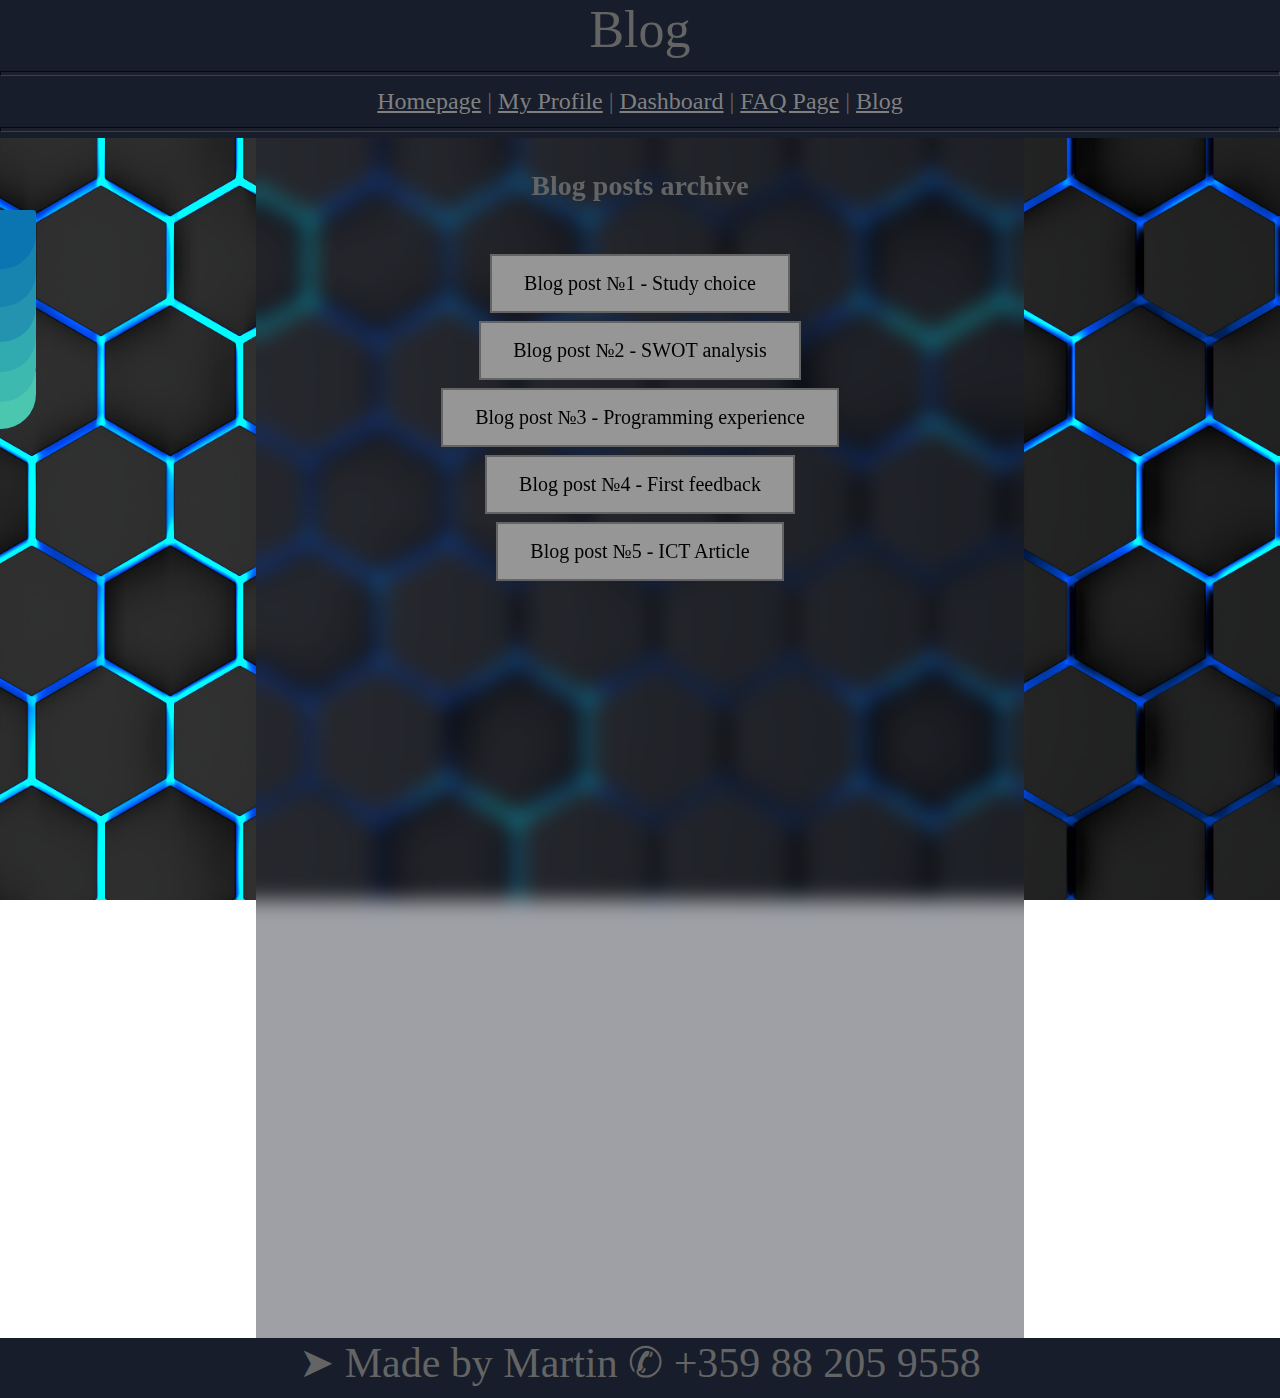
<file: blog.html>
<!DOCTYPE html>
<html lang="en">

<head>
    <meta charset="UTF-8">
    <meta name="viewport" content="width=device-width, initial-scale=1.0">
    <meta http-equiv="X-UA-Compatible" content="ie=edge">
    <link rel="stylesheet" href="styles.css">
    <title>Blog</title>
</head>

<body>

    <header class="headers">

        Blog

        <nav>
            <hr class="navPart">
            <a href="index.html">Homepage</a> | <a href="profile.html">My Profile</a> | <a
                href="dashboard.html">Dashboard</a> | <a href="faq.html">FAQ Page</a> | <a href="blog.html">Blog</a>
            <hr class="navPart">
        </nav>

    </header>

    <div class="sidenav">
        <a id="side1"
            href="https://hz.nl/uploads/documents/1.4-Over-de-HZ/1.4.3.-Regelingen-en-documenten/EN/6.-Regulations-Study-Programmes/CER-HZ-Bachelor-full-time-2022-2023-DEF-June-13.pdf"
            target="_blank">Course Regulations</a>
        <a id="side2"
            href="https://hz.nl/uploads/documents/1.4-Over-de-HZ/1.4.3.-Regelingen-en-documenten/OERS/2022-2023/IR-CER-HZ-B-HBO-ICT-full-time-2022-2023-DEF.pdf"
            target="_blank">Implementation Regulations</a>
        <a id="side3"
            href="https://glaze-donut-5a5.notion.site/Assignment-Specification-661c5ac5d7494328a58be61d00dd41e4"
            target="blank">Assignment Specifications</a>
        <a id="side4"
            href="https://teams.microsoft.com/?lm=deeplink&lmsrc=NeutralHomePageWeb&cmpid=WebSignIn&culture=en-us&country=us#/school/conversations/General?threadId=19:827654897ab746089c081f24aff1c984@thread.skype&ctx=channel"
            target="_blank">HBO-ICT<br> Teams Group</a>
        <a id="side5" href="https://hz.osiris-student.nl/#/voortgang/" target="_blank">Study Progress<br> Redirect</a>
        <a id="side6" href="https://github.com/HZ-HBO-ICT" target="_blank">GitHub of HZ-ICT</a>
    </div>

    <main>
        <div id="mid">
            <article>
                <h1 class="title">
                    <br>Blog posts archive
                </h1><br>

                <a href="blogPosts\blog1.html" class="button button1">Blog post №1 - Study choice</a><br>
                <a href="blogPosts\blog2.html" class="button button2">Blog post №2 - SWOT analysis</a><br>
                <a href="blogPosts\blog3.html" class="button button3">Blog post №3 - Programming experience</a><br>
                <a href="blogPosts\blog4.html" class="button button4">Blog post №4 - First feedback</a><br>
                <a href="blogPosts\blog5.html" class="button button5">Blog post №5 - ICT Article</a><br>

            </article>

        </div>

    </main>

    <footer>
        ➤ Made by Martin ✆ +359 88 205 9558
    </footer>

</body>

</html>
</file>
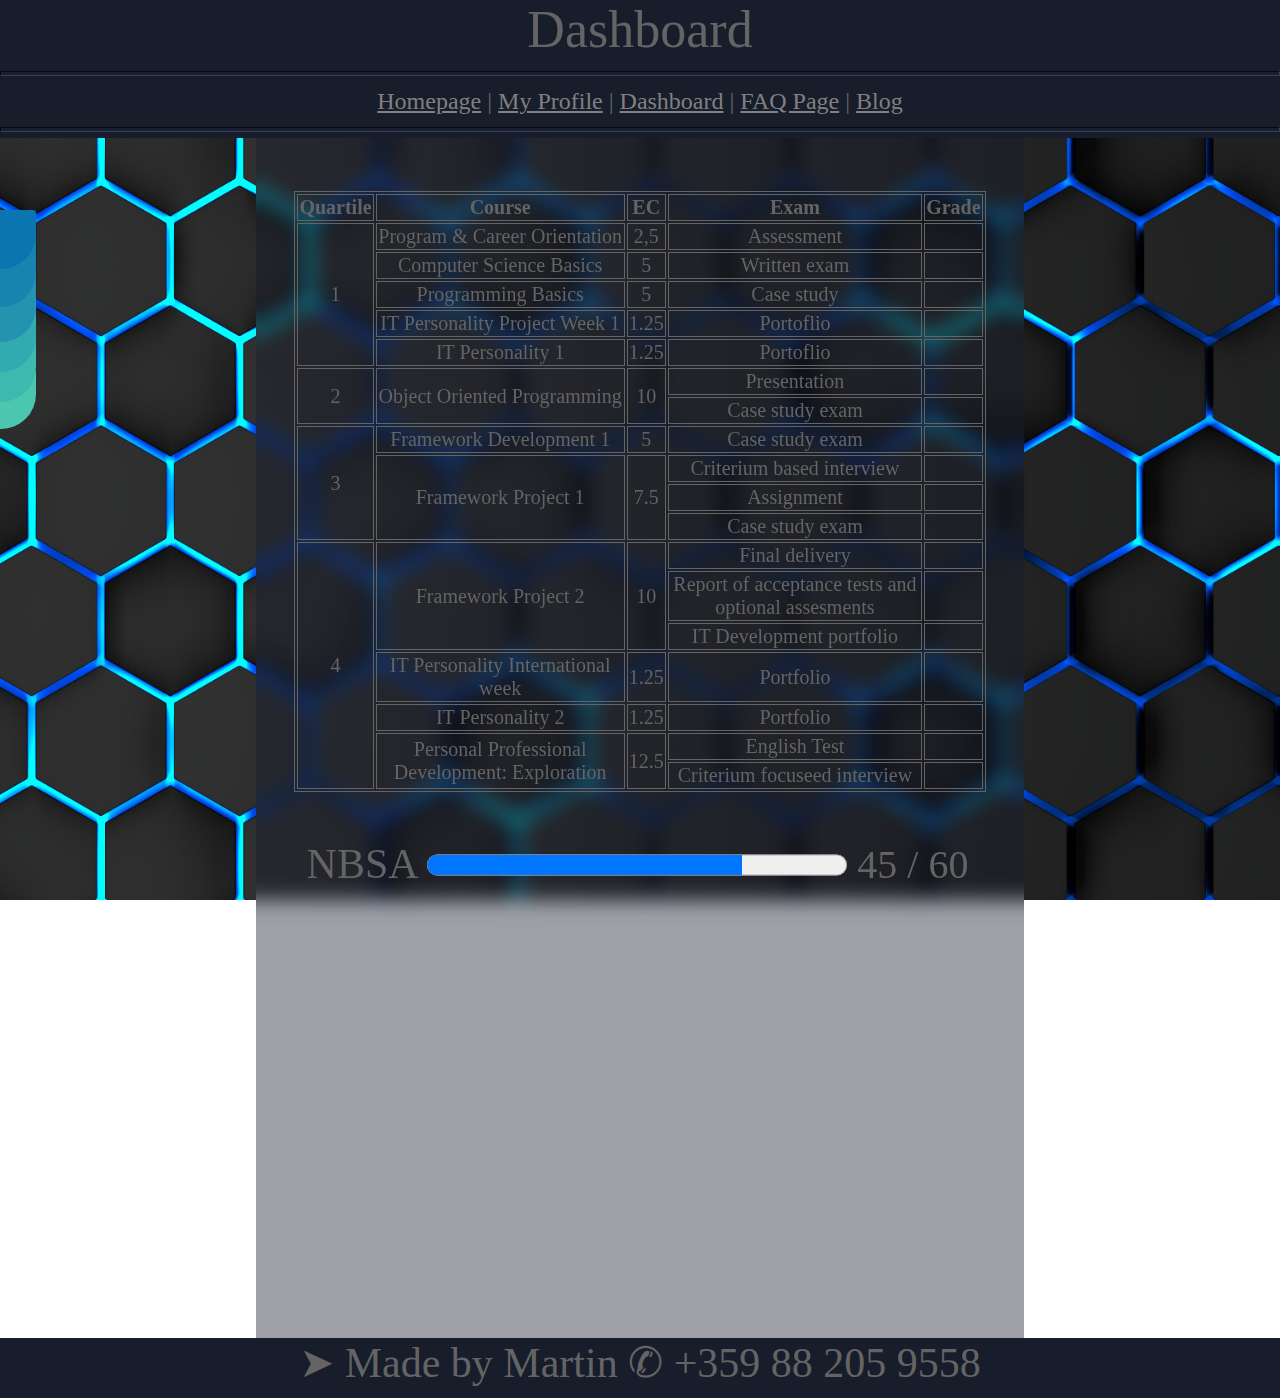
<file: dashboard.html>
<!DOCTYPE html>
<html lang="en">

<head>
    <meta charset="UTF-8">
    <meta name="viewport" content="width=device-width, initial-scale=1.0">
    <meta http-equiv="X-UA-Compatible" content="ie=edge">
    <link rel="stylesheet" href="styles.css">
    <title>Dashboard</title>
</head>

<body>

    <header class="headers">

        Dashboard

        <nav>
            <hr class="navPart">
            <a href="index.html">Homepage</a> | <a href="profile.html">My Profile</a> | <a
                href="dashboard.html">Dashboard</a> | <a href="faq.html">FAQ Page</a> | <a href="blog.html">Blog</a>
            <hr class="navPart">
        </nav>

    </header>

    <div class="sidenav">
        <a id="side1"
            href="https://hz.nl/uploads/documents/1.4-Over-de-HZ/1.4.3.-Regelingen-en-documenten/EN/6.-Regulations-Study-Programmes/CER-HZ-Bachelor-full-time-2022-2023-DEF-June-13.pdf"
            target="_blank">Course Regulations</a>
        <a id="side2"
            href="https://hz.nl/uploads/documents/1.4-Over-de-HZ/1.4.3.-Regelingen-en-documenten/OERS/2022-2023/IR-CER-HZ-B-HBO-ICT-full-time-2022-2023-DEF.pdf"
            target="_blank">Implementation Regulations</a>
        <a id="side3"
            href="https://glaze-donut-5a5.notion.site/Assignment-Specification-661c5ac5d7494328a58be61d00dd41e4"
            target="blank">Assignment Specifications</a>
        <a id="side4"
            href="https://teams.microsoft.com/?lm=deeplink&lmsrc=NeutralHomePageWeb&cmpid=WebSignIn&culture=en-us&country=us#/school/conversations/General?threadId=19:827654897ab746089c081f24aff1c984@thread.skype&ctx=channel"
            target="_blank">HBO-ICT <br> Teams Group</a>
        <a id="side5" href="https://hz.osiris-student.nl/#/voortgang/" target="_blank">Study Progress<br> Redirect</a>
        <a id="side6" href="https://github.com/HZ-HBO-ICT" target="_blank">GitHub of HZ-ICT</a>
    </div>

    <main>
        <div id="mid">
            <article>
                <h1 class="title">
                    <!-- invis character below -->
                    ⠀
                    <!-- invis character above -->
                </h1>
                <p class="text"></p>

                <table class="table"
                    style="font-size:20px; border: 1px solid; width:90%; margin-top:auto; margin-left:auto; margin-right:auto;">
                    <style>
                        th,
                        td,
                        tr {
                            border: 1px solid;
                        }
                    </style>

                    <thead>
                        <tr>
                            <th>Quartile</th>
                            <th>Course</th>
                            <th>EC</th>
                            <th>Exam</th>
                            <th>Grade</th>
                        </tr>
                    </thead>
                    <tbody>
                        <tr>
                            <td rowspan="5">1</td>
                            <td>Program & Career Orientation</td>
                            <td>2,5</td>
                            <td>Assessment</td>
                            <td></td>
                        </tr>
                        <tr>
                            <td>Computer Science Basics</td>
                            <td>5</td>
                            <td>Written exam</td>
                            <td></td>
                        </tr>
                        <tr>
                            <td>Programming Basics</td>
                            <td>5</td>
                            <td>Case study</td>
                            <td></td>
                        </tr>
                        <tr>
                            <td>IT Personality Project Week 1</td>
                            <td>1.25</td>
                            <td>Portoflio</td>
                            <td></td>
                        </tr>
                        <tr>
                            <td>IT Personality 1</td>
                            <td>1.25</td>
                            <td>Portoflio</td>
                            <td></td>
                        </tr>
                        <tr>
                            <td rowspan="2">2</td>
                            <td rowspan="2">Object Oriented Programming</td>
                            <td rowspan="2">10</td>
                            <td>Presentation</td>
                            <td></td>
                        </tr>
                        <tr>
                            <td>Case study exam</td>
                            <td></td>
                        </tr>
                        <tr>
                            <td rowspan="4">3</td>
                            <td>Framework Development 1</td>
                            <td>5</td>
                            <td>Case study exam</td>
                            <td></td>
                        </tr>
                        <tr>
                            <td rowspan="3">Framework Project 1</td>
                            <td rowspan="3">7.5</td>
                            <td>Criterium based interview</td>
                            <td></td>
                        </tr>
                        <tr>
                            <td>Assignment</td>
                            <td></td>
                        </tr>
                        <tr>
                            <td>Case study exam</td>
                            <td></td>
                        </tr>
                        <tr>
                            <td rowspan="7">4</td>
                            <td rowspan="3">Framework Project 2</td>
                            <td rowspan="3">10</td>
                            <td>Final delivery</td>
                            <td></td>
                        </tr>
                        <tr>
                            <td>Report of acceptance tests and optional assesments</td>
                            <td></td>
                        </tr>
                        <tr>
                            <td>IT Development portfolio</td>
                            <td></td>
                        </tr>
                        <tr>
                            <td>IT Personality International week</td>
                            <td>1.25</td>
                            <td>Portfolio</td>
                            <td></td>
                        </tr>
                        <tr>
                            <td>IT Personality 2</td>
                            <td>1.25</td>
                            <td>Portfolio</td>
                            <td></td>
                        </tr>
                        <tr>
                            <td rowspan="2">Personal Professional Development: Exploration</td>
                            <td rowspan="2">12.5</td>
                            <td>English Test</td>
                            <td></td>
                        </tr>
                        <tr>
                            <td>Criterium focuseed interview</td>
                            <td></td>
                        </tr>
                    </tbody>
                </table><br>

                NBSA <progress id="nbsa-progress" value="45" max="60"></progress>
                <label for="nbsa-progress" style="font-size:40px; padding-right: 5px;">45 / 60</label>

            </article>

        </div>

    </main>

    <footer>
        ➤ Made by Martin ✆ +359 88 205 9558
    </footer>

</body>

</html>
</file>
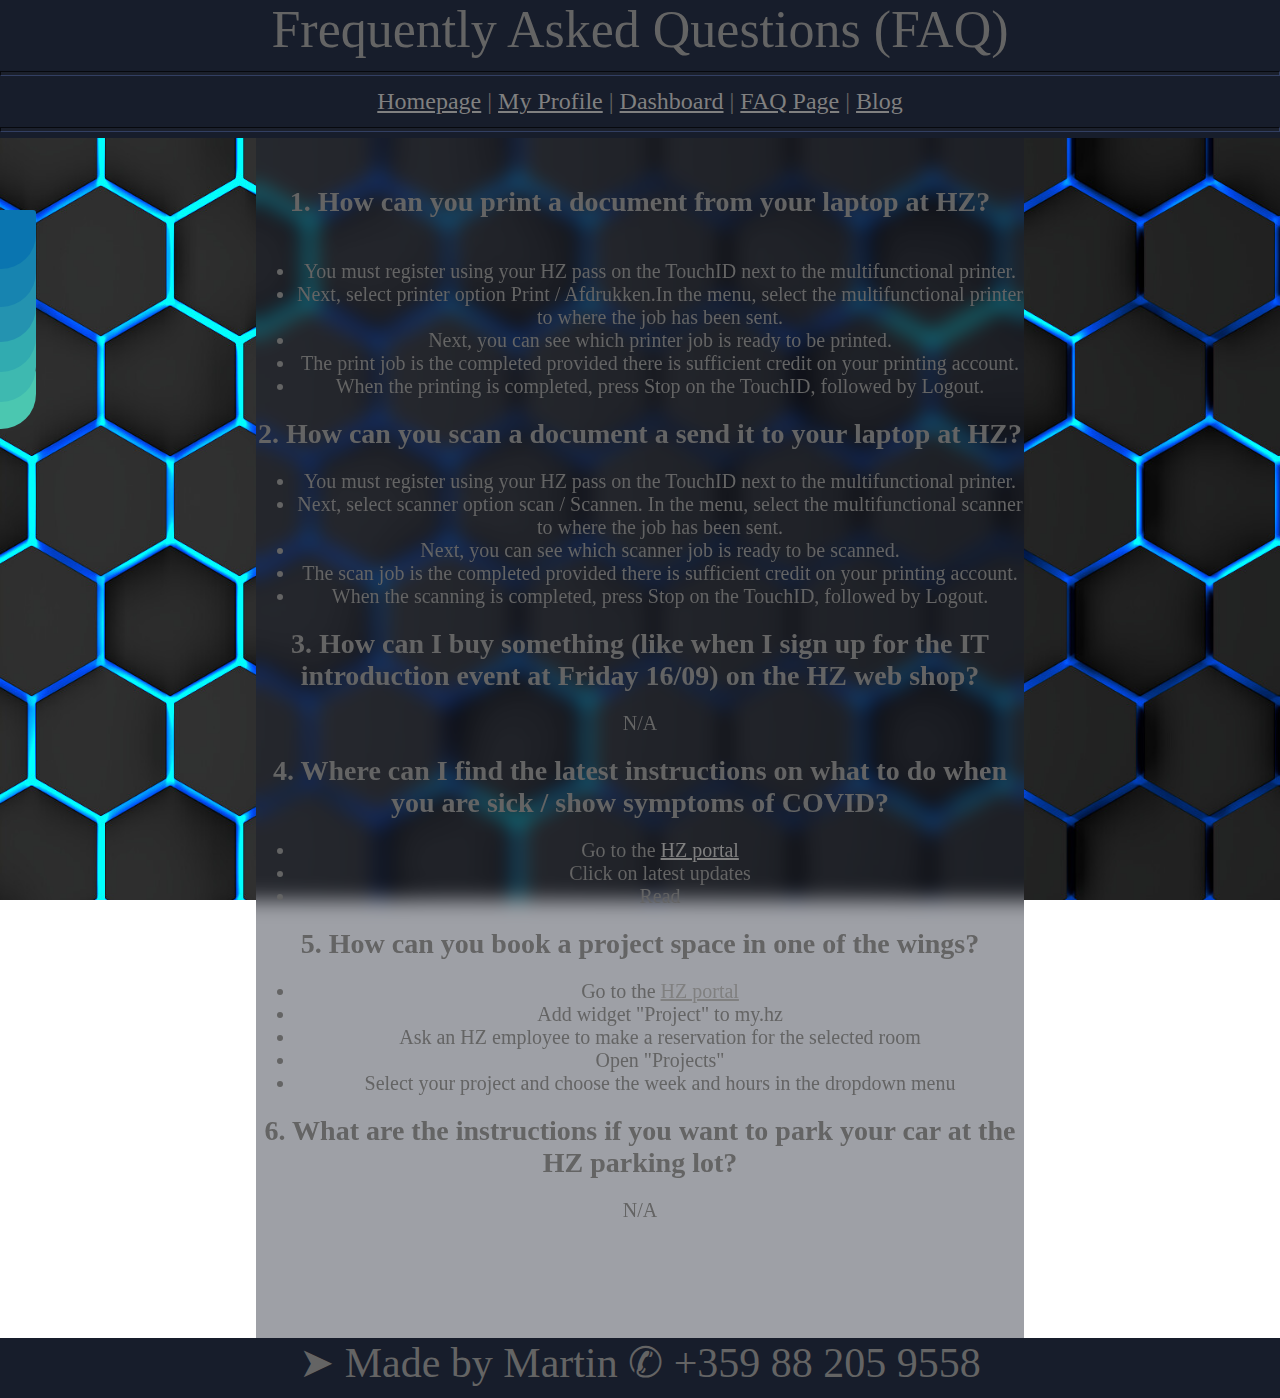
<file: faq.html>
<!DOCTYPE html>
<html lang="en">

<head>
    <meta charset="UTF-8">
    <meta name="viewport" content="width=device-width, initial-scale=1.0">
    <meta http-equiv="X-UA-Compatible" content="ie=edge">
    <link rel="stylesheet" href="styles.css">
    <title>FAQ</title>
</head>

<body>
    <header class="headers">

        Frequently Asked Questions (FAQ)

        <nav>
            <hr class="navPart">
            <a href="index.html">Homepage</a> | <a href="profile.html">My Profile</a> | <a
                href="dashboard.html">Dashboard</a> | <a href="faq.html">FAQ Page</a> | <a href="blog.html">Blog</a>
            <hr class="navPart">
        </nav>

    </header>

    <div class="sidenav">
        <a id="side1"
            href="https://hz.nl/uploads/documents/1.4-Over-de-HZ/1.4.3.-Regelingen-en-documenten/EN/6.-Regulations-Study-Programmes/CER-HZ-Bachelor-full-time-2022-2023-DEF-June-13.pdf"
            target="_blank">Course Regulations</a>
        <a id="side2"
            href="https://hz.nl/uploads/documents/1.4-Over-de-HZ/1.4.3.-Regelingen-en-documenten/OERS/2022-2023/IR-CER-HZ-B-HBO-ICT-full-time-2022-2023-DEF.pdf"
            target="_blank">Implementation Regulations</a>
        <a id="side3"
            href="https://glaze-donut-5a5.notion.site/Assignment-Specification-661c5ac5d7494328a58be61d00dd41e4"
            target="blank">Assignment Specifications</a>
        <a id="side4"
            href="https://teams.microsoft.com/?lm=deeplink&lmsrc=NeutralHomePageWeb&cmpid=WebSignIn&culture=en-us&country=us#/school/conversations/General?threadId=19:827654897ab746089c081f24aff1c984@thread.skype&ctx=channel"
            target="_blank">HBO-ICT <br> Teams Group</a>
        <a id="side5" href="https://hz.osiris-student.nl/#/voortgang/" target="_blank">Study Progress<br> Redirect</a>
        <a id="side6" href="https://github.com/HZ-HBO-ICT" target="_blank">GitHub of HZ-ICT</a>
    </div>

    <main>
        <div id="mid">
            <article>
                <br>
                <h1 class="title">
                    1. How can you print a document from your laptop at HZ?
                </h1>
                <p>
                <ul class="text">
                    <li>You must register using your HZ pass on the TouchID next to the multifunctional printer.
                    <li>Next, select printer option Print / Afdrukken.In the menu, select the multifunctional
                        printer to where the job has been sent.</li>
                    <li>Next, you can see which printer job is ready to be printed.</li>
                    <li>The print job is the completed provided there is sufficient credit on your printing
                        account.</li>
                    <li>When the printing is completed, press Stop on the TouchID, followed by Logout.</li>
                </ul>
                <h2 class="title">
                    2. How can you scan a document a send it to your laptop at HZ?
                </h2>
                <ul class="text">
                    <li>You must register using your HZ pass on the TouchID next to the multifunctional printer.
                    <li>Next, select scanner option scan / Scannen. In the menu, select the multifunctional
                        scanner to where the job has been sent.</li>
                    <li>Next, you can see which scanner job is ready to be scanned.</li>
                    <li>The scan job is the completed provided there is sufficient credit on your printing
                        account.</li>
                    <li>When the scanning is completed, press Stop on the TouchID, followed by Logout.</li>
                </ul>

                <h3 class="title">
                    3. How can I buy something (like when I sign up for the IT introduction event at Friday 16/09) on
                    the HZ web shop?
                </h3>
                <p class="text">N/A</p>

                <h4 class="title">
                    4. Where can I find the latest instructions on what to do when you are sick / show symptoms of
                    COVID?
                </h4>

                <ul class="text">
                    <li>Go to the <a class="click" href="https://portal.hz.nl/en/">HZ portal</a></li>
                    <li>Click on latest updates</li>
                    <li>Read</li>
                </ul>

                <h5 class="title">
                    5. How can you book a project space in one of the wings?
                </h5>

                <ul class="text">
                    <li>Go to the <a href="portal.hz.nl/">HZ portal</a></li>
                    <li>Add widget "Project" to my.hz</li>
                    <li>Ask an HZ employee to make a reservation for the selected room</li>
                    <li>Open "Projects"</li>
                    <li>Select your project and choose the week and hours in the dropdown menu</li>
                </ul>

                <h6 class="title">
                    6. What are the instructions if you want to park your car at the HZ parking lot?
                </h6>
                <p class="text">N/A</p>
                </font>
                </p>

            </article>

        </div>

    </main>

    <footer>
        ➤ Made by Martin ✆ +359 88 205 9558
    </footer>

</body>

</html>
</file>
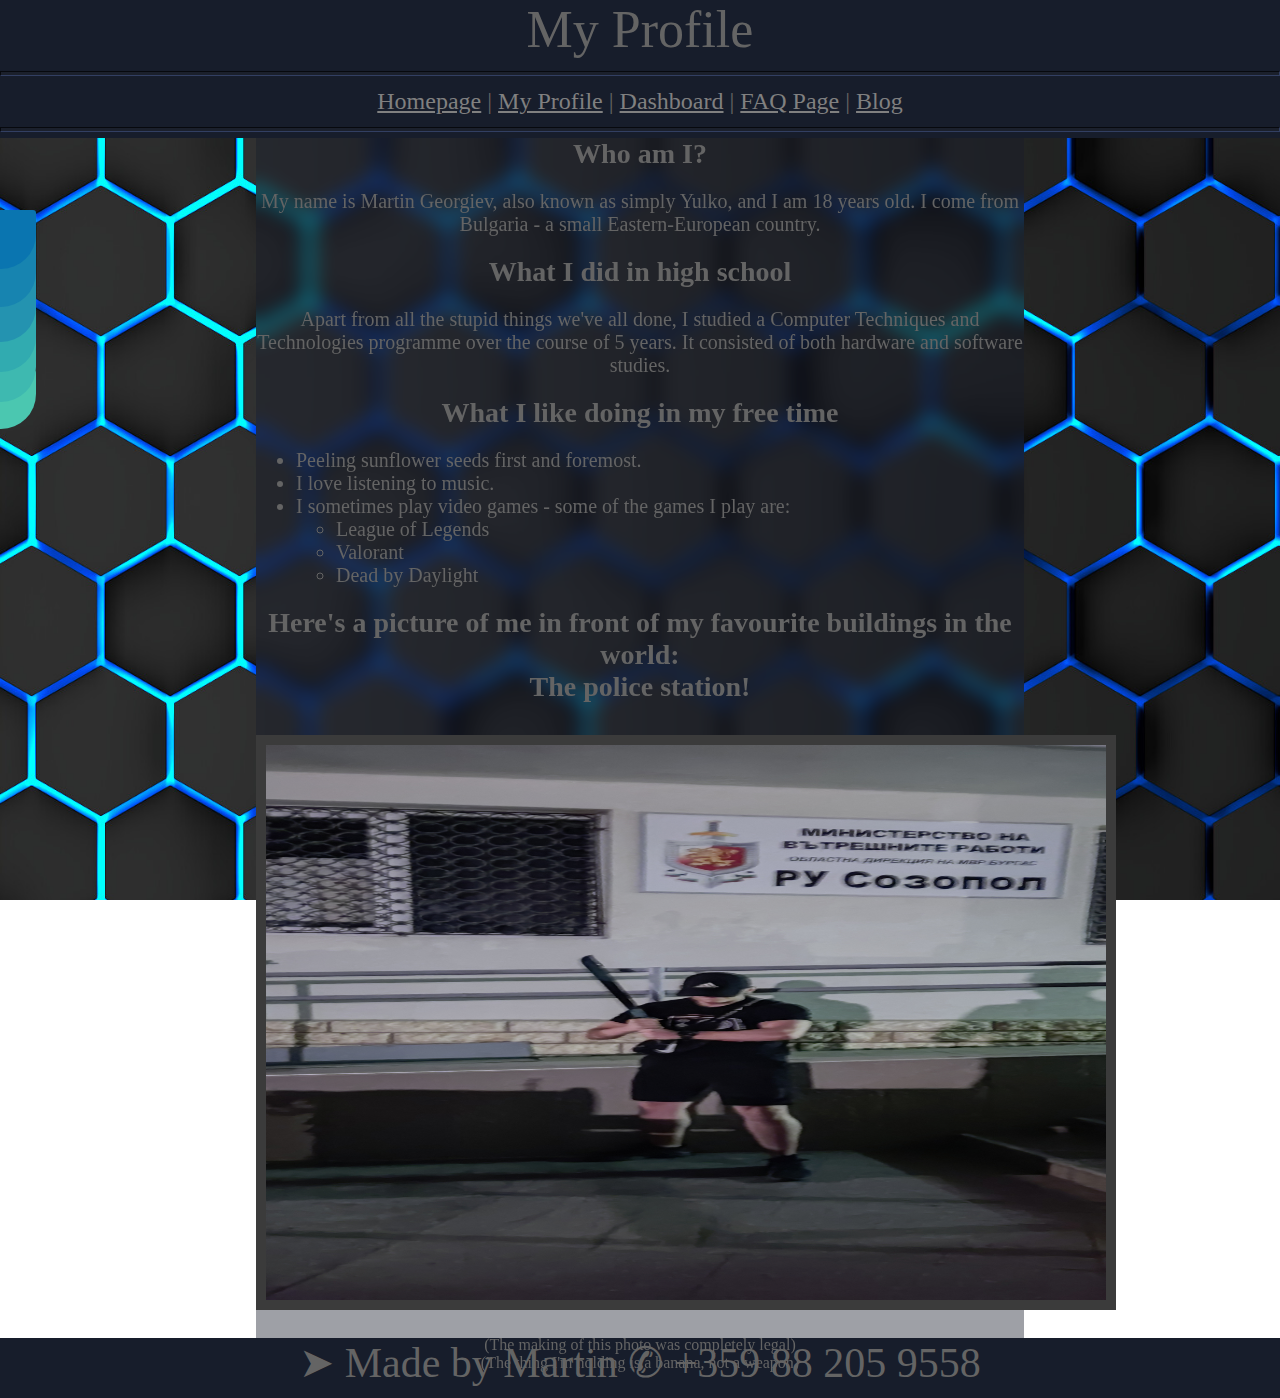
<file: profile.html>
<!DOCTYPE html>
<html lang="en">

<head>
    <meta charset="UTF-8">
    <meta name="viewport" content="width=device-width, initial-scale=1.0">
    <meta http-equiv="X-UA-Compatible" content="ie=edge">
    <link rel="stylesheet" href="styles.css">
    <title>My Profile</title>
</head>

<body>

    <header class="headers">

        My Profile

        <nav>
            <hr class="navPart">
            <a href="index.html">Homepage</a> | <a href="profile.html">My Profile</a> | <a
                href="dashboard.html">Dashboard</a> | <a href="faq.html">FAQ Page</a> | <a href="blog.html">Blog</a>
            <hr class="navPart">
        </nav>

    </header>

    <div class="sidenav">
        <a id="side1"
            href="https://hz.nl/uploads/documents/1.4-Over-de-HZ/1.4.3.-Regelingen-en-documenten/EN/6.-Regulations-Study-Programmes/CER-HZ-Bachelor-full-time-2022-2023-DEF-June-13.pdf"
            target="_blank">Course Regulations</a>
        <a id="side2"
            href="https://hz.nl/uploads/documents/1.4-Over-de-HZ/1.4.3.-Regelingen-en-documenten/OERS/2022-2023/IR-CER-HZ-B-HBO-ICT-full-time-2022-2023-DEF.pdf"
            target="_blank">Implementation Regulations</a>
        <a id="side3"
            href="https://glaze-donut-5a5.notion.site/Assignment-Specification-661c5ac5d7494328a58be61d00dd41e4"
            target="blank">Assignment Specifications</a>
        <a id="side4"
            href="https://teams.microsoft.com/?lm=deeplink&lmsrc=NeutralHomePageWeb&cmpid=WebSignIn&culture=en-us&country=us#/school/conversations/General?threadId=19:827654897ab746089c081f24aff1c984@thread.skype&ctx=channel"
            target="_blank">HBO-ICT<br> Teams Group</a>
        <a id="side5" href="https://hz.osiris-student.nl/#/voortgang/" target="_blank">Study Progress<br> Redirect</a>
        <a id="side6" href="https://github.com/HZ-HBO-ICT" target="_blank">GitHub of HZ-ICT</a>
    </div>

    <main>
        <div id="mid">
            <article>
                <h1 class="title">
                    Who am I?
                </h1>
                <p class="text">My name is Martin Georgiev, also known as simply Yulko, and I am 18 years old. I come
                    from Bulgaria - a small
                    Eastern-European country.</p>
            </article>

            <article>
                <h2 class="title">What I did in high school</h2>
                <p class="text">Apart from all the stupid things we've all done, I studied a Computer Techniques and
                    Technologies programme over the course of 5 years.
                    It consisted of both hardware and software studies.
                </p>
            </article>

            <article>
                <h3 class="title">What I like doing in my free time</h3>
                <ul class="text" style="text-align: justify;">
                    <li>Peeling sunflower seeds first and foremost.</li>
                    <li>I love listening to music.</li>
                    <li>I sometimes play video games - some of the games I play are:
                        <ul>
                            <li>League of Legends</li>
                            <li>Valorant</li>
                            <li>Dead by Daylight</li>
                        </ul>
                    </li>
                </ul>
            </article>

            <article>
                <h4 class="title">

                    Here's a picture of me in front of my favourite buildings in the world:
                    <br>
                    The police station!<br><br>
                </h4>

                <img src="images/picture.jpg" alt=""
                    style="width: 840px;height:555px; border: 10px solid rgb(59, 59, 59);">

                <p class="text" style="font-size: 16px">

                    (The making of this photo was completely legal)<br>
                    (The thing I'm holding is a banana, not a weapon)
                </p>
            </article>

        </div>

    </main>

    <footer>
        ➤ Made by Martin ✆ +359 88 205 9558
    </footer>

</body>

</html>
</file>
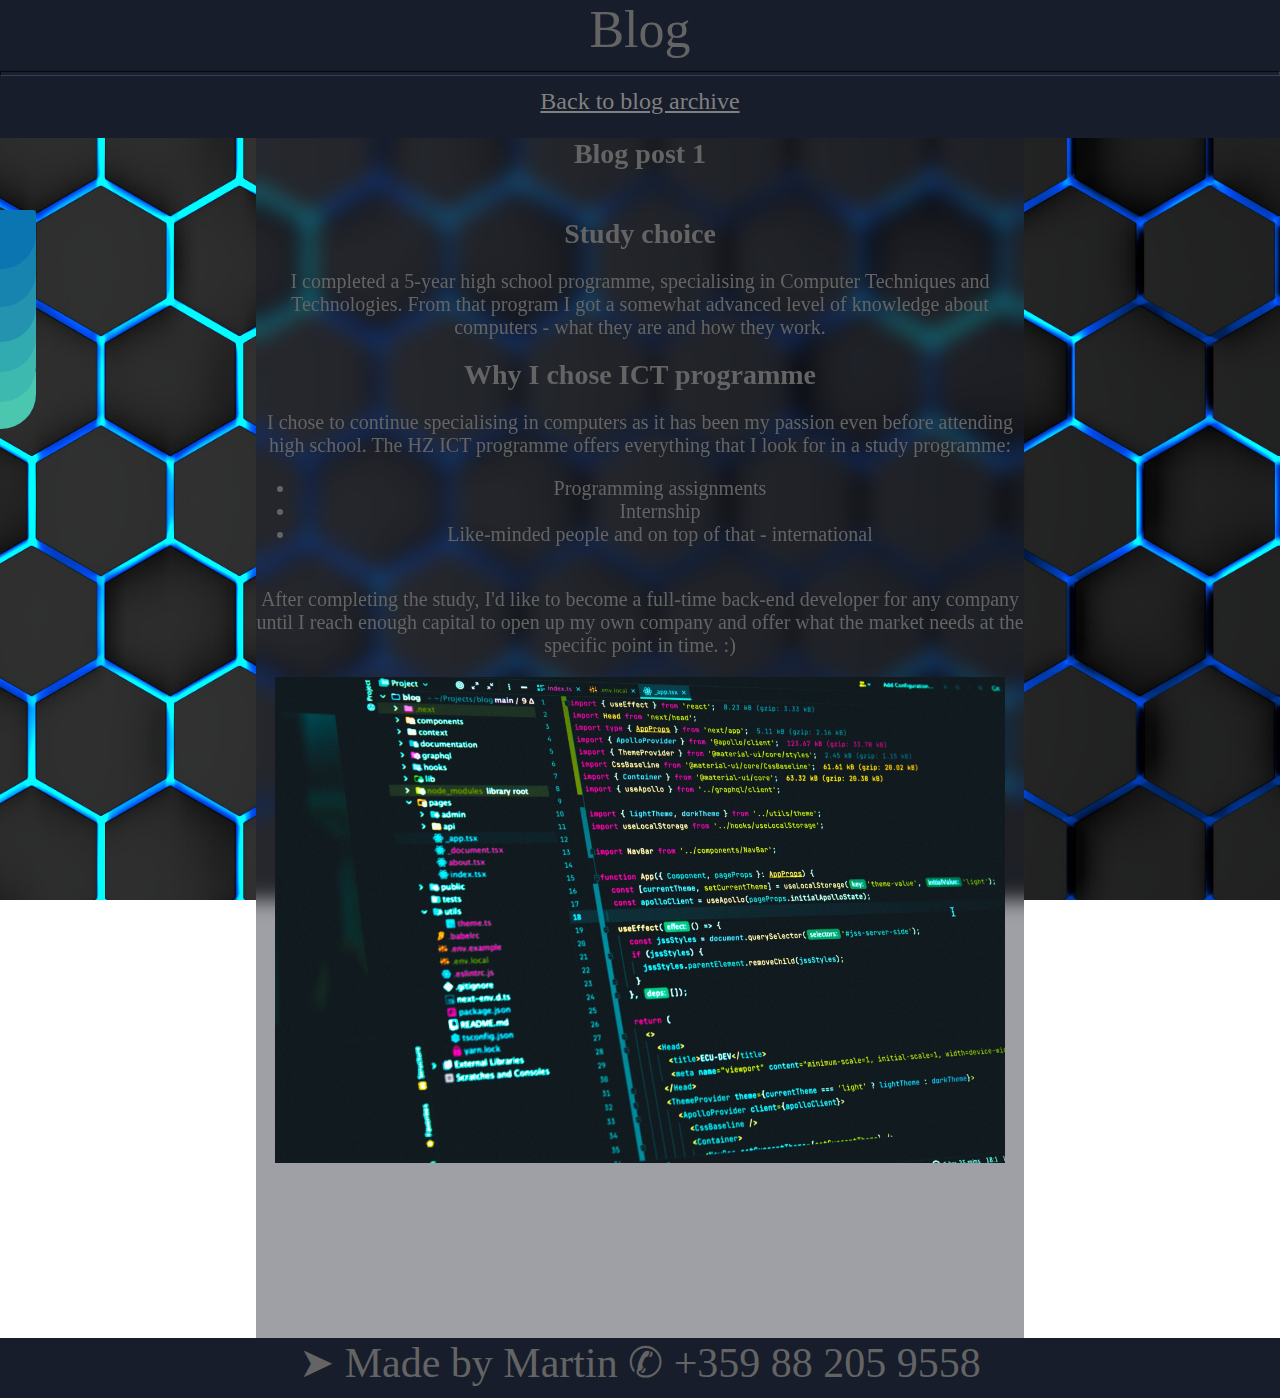
<file: blogPosts/blog1.html>
<!DOCTYPE html>
<html lang="en">

<head>
    <meta charset="UTF-8">
    <meta name="viewport" content="width=device-width, initial-scale=1.0">
    <meta http-equiv="X-UA-Compatible" content="ie=edge">
    <link rel="stylesheet" href="../styles.css">
    <title>Blog</title>
</head>

<body>
    <header class="headers">

        Blog

        <nav>
            <hr class="navPart">
            <a href="../blog.html">Back to blog archive</a>
        </nav>

    </header>

    <div class="sidenav">
        <a id="side1"
            href="https://hz.nl/uploads/documents/1.4-Over-de-HZ/1.4.3.-Regelingen-en-documenten/EN/6.-Regulations-Study-Programmes/CER-HZ-Bachelor-full-time-2022-2023-DEF-June-13.pdf"
            target="_blank">Course Regulations</a>
        <a id="side2"
            href="https://hz.nl/uploads/documents/1.4-Over-de-HZ/1.4.3.-Regelingen-en-documenten/OERS/2022-2023/IR-CER-HZ-B-HBO-ICT-full-time-2022-2023-DEF.pdf"
            target="_blank">Implementation Regulations</a>
        <a id="side3"
            href="https://glaze-donut-5a5.notion.site/Assignment-Specification-661c5ac5d7494328a58be61d00dd41e4"
            target="blank">Assignment Specifications</a>
        <a id="side4"
            href="https://teams.microsoft.com/?lm=deeplink&lmsrc=NeutralHomePageWeb&cmpid=WebSignIn&culture=en-us&country=us#/school/conversations/General?threadId=19:827654897ab746089c081f24aff1c984@thread.skype&ctx=channel"
            target="_blank">HBO-ICT<br> Teams Group</a>
        <a id="side5" href="https://hz.osiris-student.nl/#/voortgang/" target="_blank">Study Progress<br> Redirect</a>
        <a id="side6" href="https://github.com/HZ-HBO-ICT" target="_blank">GitHub of HZ-ICT</a>
    </div>

    <main>
        <div id="mid">
            <article>
                <h1 class="title">
                    Blog post 1
                </h1>
                <br>
                <h2 class="title">Study choice</h2>

                <p class="text">
                    I completed a 5-year high school programme, specialising in Computer Techniques and Technologies.
                    From that program I got a somewhat advanced level of knowledge about computers - what they are and
                    how they work.
                </p>

                <h3 class="title">
                    Why I chose ICT programme
                </h3>

                <p class="text">
                    I chose to continue specialising in computers as it has been my passion even before attending high
                    school.
                    The HZ ICT programme offers everything that I look for in a study programme:
                <ul class="text">
                    <li>
                        Programming assignments
                    </li>
                    <li>
                        Internship
                    </li>
                    <li>
                        Like-minded people and on top of that - international
                    </li>
                </uL>
                </p>

                <p class="text">
                    After completing the study, I'd like to become a full-time back-end developer for any company
                    until I reach enough capital to open up my own company and offer what the market needs at the
                    specific point in time. :)
                </p>

                <img class="programming" src="../images/programming.jpg" alt="" style="width:95%" ;>

            </article>

        </div>

    </main>

    <footer>
        ➤ Made by Martin ✆ +359 88 205 9558
    </footer>

</body>

</html>
</file>
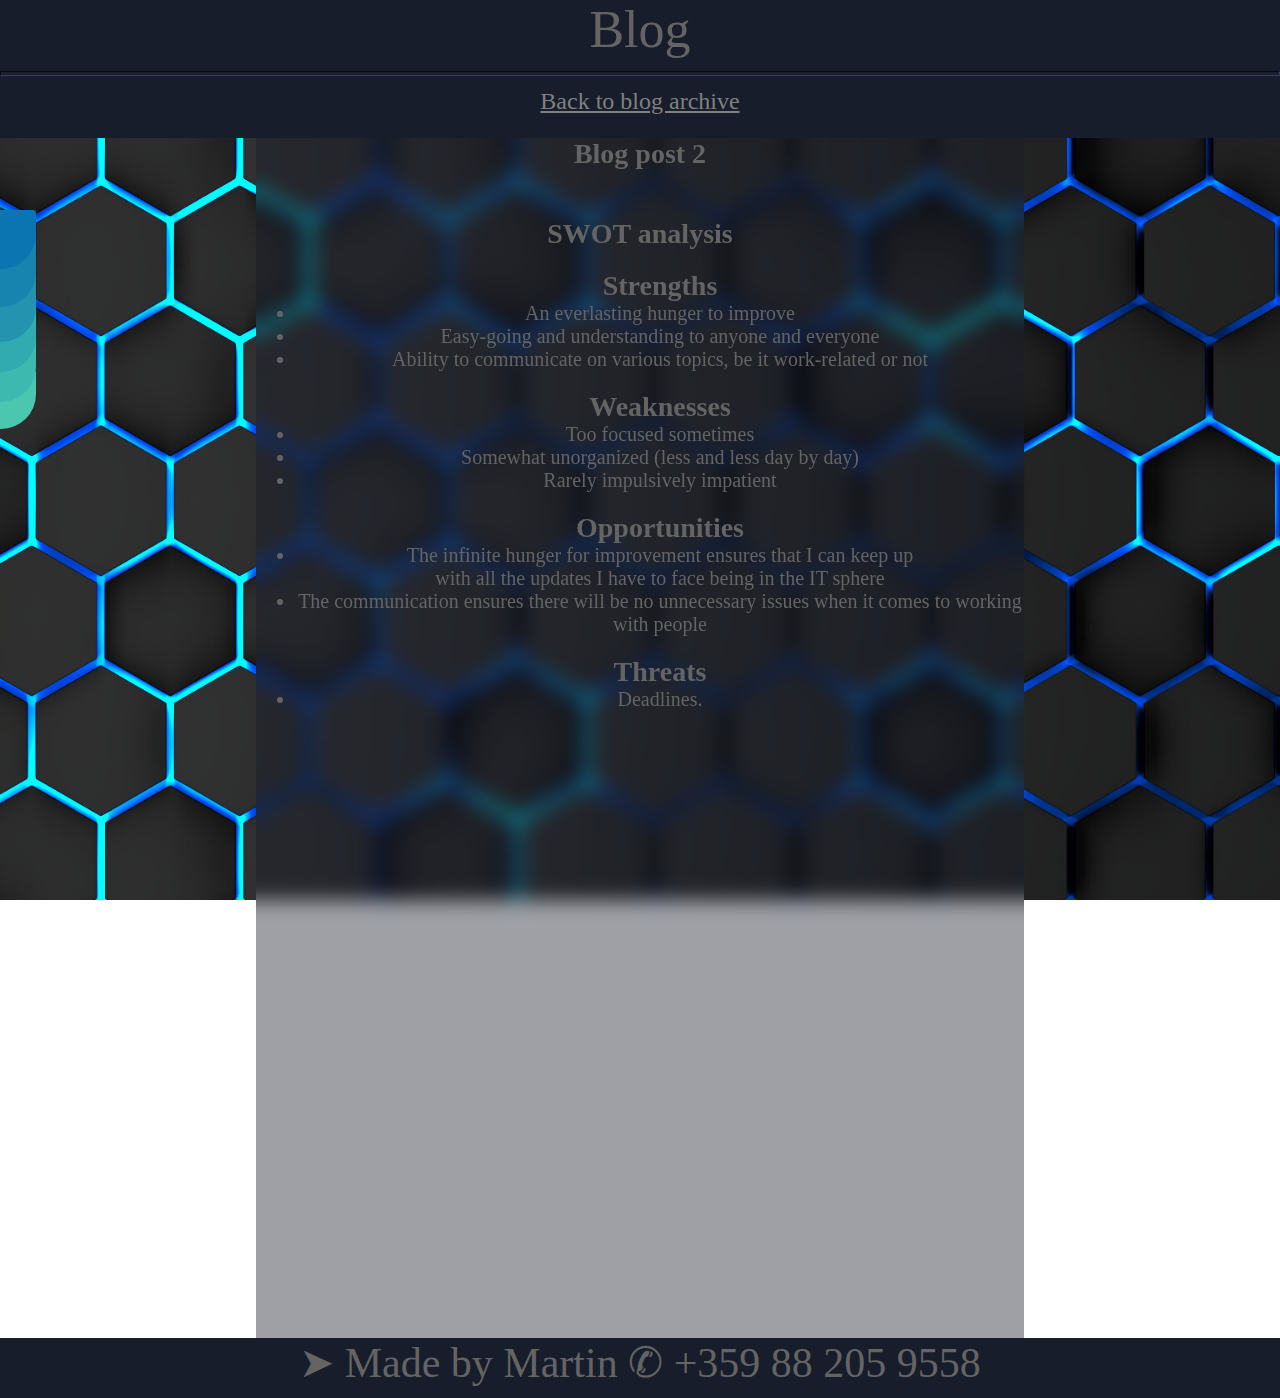
<file: blogPosts/blog2.html>
<!DOCTYPE html>
<html lang="en">

<head>
    <meta charset="UTF-8">
    <meta name="viewport" content="width=device-width, initial-scale=1.0">
    <meta http-equiv="X-UA-Compatible" content="ie=edge">
    <link rel="stylesheet" href="../styles.css">
    <script src="../script.js"></script>
    <title>Blog</title>
</head>

<body>
    <header class="headers">

        Blog

        <nav>
            <hr class="navPart">
            <a href="../blog.html">Back to blog archive</a>
        </nav>

    </header>

    <div class="sidenav">
        <a id="side1"
            href="https://hz.nl/uploads/documents/1.4-Over-de-HZ/1.4.3.-Regelingen-en-documenten/EN/6.-Regulations-Study-Programmes/CER-HZ-Bachelor-full-time-2022-2023-DEF-June-13.pdf"
            target="_blank">Course Regulations</a>
        <a id="side2"
            href="https://hz.nl/uploads/documents/1.4-Over-de-HZ/1.4.3.-Regelingen-en-documenten/OERS/2022-2023/IR-CER-HZ-B-HBO-ICT-full-time-2022-2023-DEF.pdf"
            target="_blank">Implementation Regulations</a>
        <a id="side3"
            href="https://glaze-donut-5a5.notion.site/Assignment-Specification-661c5ac5d7494328a58be61d00dd41e4"
            target="blank">Assignment Specifications</a>
        <a id="side4"
            href="https://teams.microsoft.com/?lm=deeplink&lmsrc=NeutralHomePageWeb&cmpid=WebSignIn&culture=en-us&country=us#/school/conversations/General?threadId=19:827654897ab746089c081f24aff1c984@thread.skype&ctx=channel"
            target="_blank">HBO-ICT<br> Teams Group</a>
        <a id="side5" href="https://hz.osiris-student.nl/#/voortgang/" target="_blank">Study Progress<br> Redirect</a>
        <a id="side6" href="https://github.com/HZ-HBO-ICT" target="_blank">GitHub of HZ-ICT</a>
    </div>

    <main>
        <div id="mid">
            <article>
                <h1 class="title">
                    Blog post 2
                </h1>
                <br>
                <h2 class="title">
                    SWOT analysis
                </h2>

                <ul class="text" style="font-size:20px">
                    <h3 class="title">Strengths</h3>
                    <li>An everlasting hunger to improve</li>
                    <li>Easy-going and understanding to anyone and everyone</li>
                    <li>Ability to communicate on various topics, be it work-related or not</li>
                </ul>
                <ul class="text" style="font-size:20px">
                    <h4 class="title">Weaknesses</h4>
                    <li>Too focused sometimes</li>
                    <li>Somewhat unorganized (less and less day by day)</li>
                    <li>Rarely impulsively impatient</li>
                </ul>
                <ul class="text" style="font-size:20px">
                    <h5 class="title">Opportunities</h5>
                    <li>The infinite hunger for improvement ensures that I can keep up<br>with all the updates I have to
                        face being in the IT sphere</li>
                    <li>The communication ensures there will be no unnecessary issues when it comes to working with
                        people</li>
                </ul>
                <ul class="text" style="font-size:20px">
                    <h6 class="title">Threats</h6>
                    <li>Deadlines.</li>
                </ul>

            </article>
            <div id="comicContainer"></div>

        </div>

    </main>

    <footer>
        ➤ Made by Martin ✆ +359 88 205 9558
    </footer>

</body>

</html>
</file>
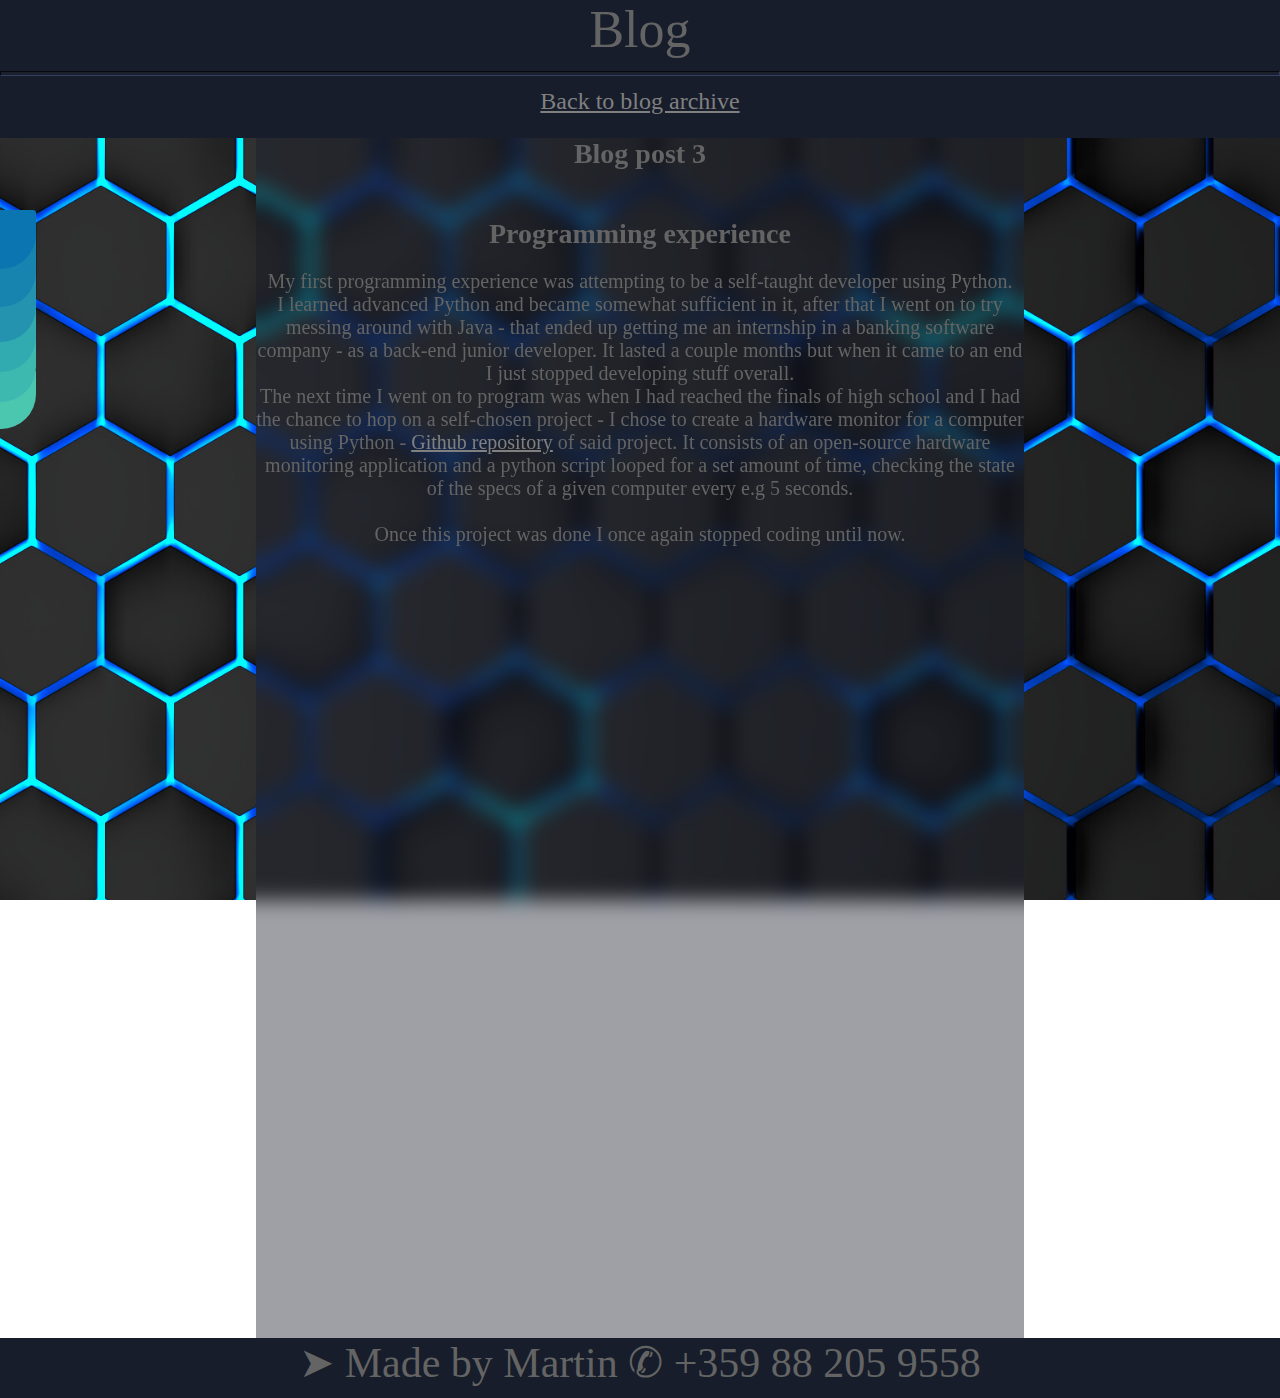
<file: blogPosts/blog3.html>
<!DOCTYPE html>
<html lang="en">

<head>
    <meta charset="UTF-8">
    <meta name="viewport" content="width=device-width, initial-scale=1.0">
    <meta http-equiv="X-UA-Compatible" content="ie=edge">
    <link rel="stylesheet" href="../styles.css">
    <script src="../script.js"></script>
    <title>Blog</title>
</head>

<body>
    <header class="headers">

        Blog

        <nav>
            <hr class="navPart">
            <a href="../blog.html">Back to blog archive</a>
        </nav>

    </header>

    <div class="sidenav">
        <a id="side1"
            href="https://hz.nl/uploads/documents/1.4-Over-de-HZ/1.4.3.-Regelingen-en-documenten/EN/6.-Regulations-Study-Programmes/CER-HZ-Bachelor-full-time-2022-2023-DEF-June-13.pdf"
            target="_blank">Course Regulations</a>
        <a id="side2"
            href="https://hz.nl/uploads/documents/1.4-Over-de-HZ/1.4.3.-Regelingen-en-documenten/OERS/2022-2023/IR-CER-HZ-B-HBO-ICT-full-time-2022-2023-DEF.pdf"
            target="_blank">Implementation Regulations</a>
        <a id="side3"
            href="https://glaze-donut-5a5.notion.site/Assignment-Specification-661c5ac5d7494328a58be61d00dd41e4"
            target="blank">Assignment Specifications</a>
        <a id="side4"
            href="https://teams.microsoft.com/?lm=deeplink&lmsrc=NeutralHomePageWeb&cmpid=WebSignIn&culture=en-us&country=us#/school/conversations/General?threadId=19:827654897ab746089c081f24aff1c984@thread.skype&ctx=channel"
            target="_blank">HBO-ICT<br> Teams Group</a>
        <a id="side5" href="https://hz.osiris-student.nl/#/voortgang/" target="_blank">Study Progress<br> Redirect</a>
        <a id="side6" href="https://github.com/HZ-HBO-ICT" target="_blank">GitHub of HZ-ICT</a>
    </div>

    <main>
        <div id="mid">
            <article>
                <h1 class="title">
                    Blog post 3
                </h1>
                <br>
                <h2 class="title">
                    Programming experience
                </h2>

                <p class="text">
                    My first programming experience was attempting to be a self-taught developer using Python.<br>
                    I learned advanced Python and became somewhat sufficient in it, after that I went on to try messing
                    around with Java -
                    that ended up getting me an internship in a banking software company - as a back-end junior
                    developer.
                    It lasted a couple months but when it came to an end I just stopped developing stuff overall.<br>

                    The next time I went on to program was when I had reached the finals of high school and I had the
                    chance
                    to hop on a self-chosen project - I chose to create a hardware monitor for a computer using
                    Python - <a href="https://github.com/loseisok/diploma_project_simple">Github repository</a>
                    of said project. It consists of an open-source hardware monitoring application and a python script
                    looped for a set amount of time, checking the state of the specs of a given computer every e.g 5
                    seconds.

                    <br><br>Once this project was done I once again stopped coding until now.
                </p>

            </article>
            <div id="comicContainer"></div>

        </div>

    </main>

    <footer>
        ➤ Made by Martin ✆ +359 88 205 9558
    </footer>

</body>

</html>
</file>
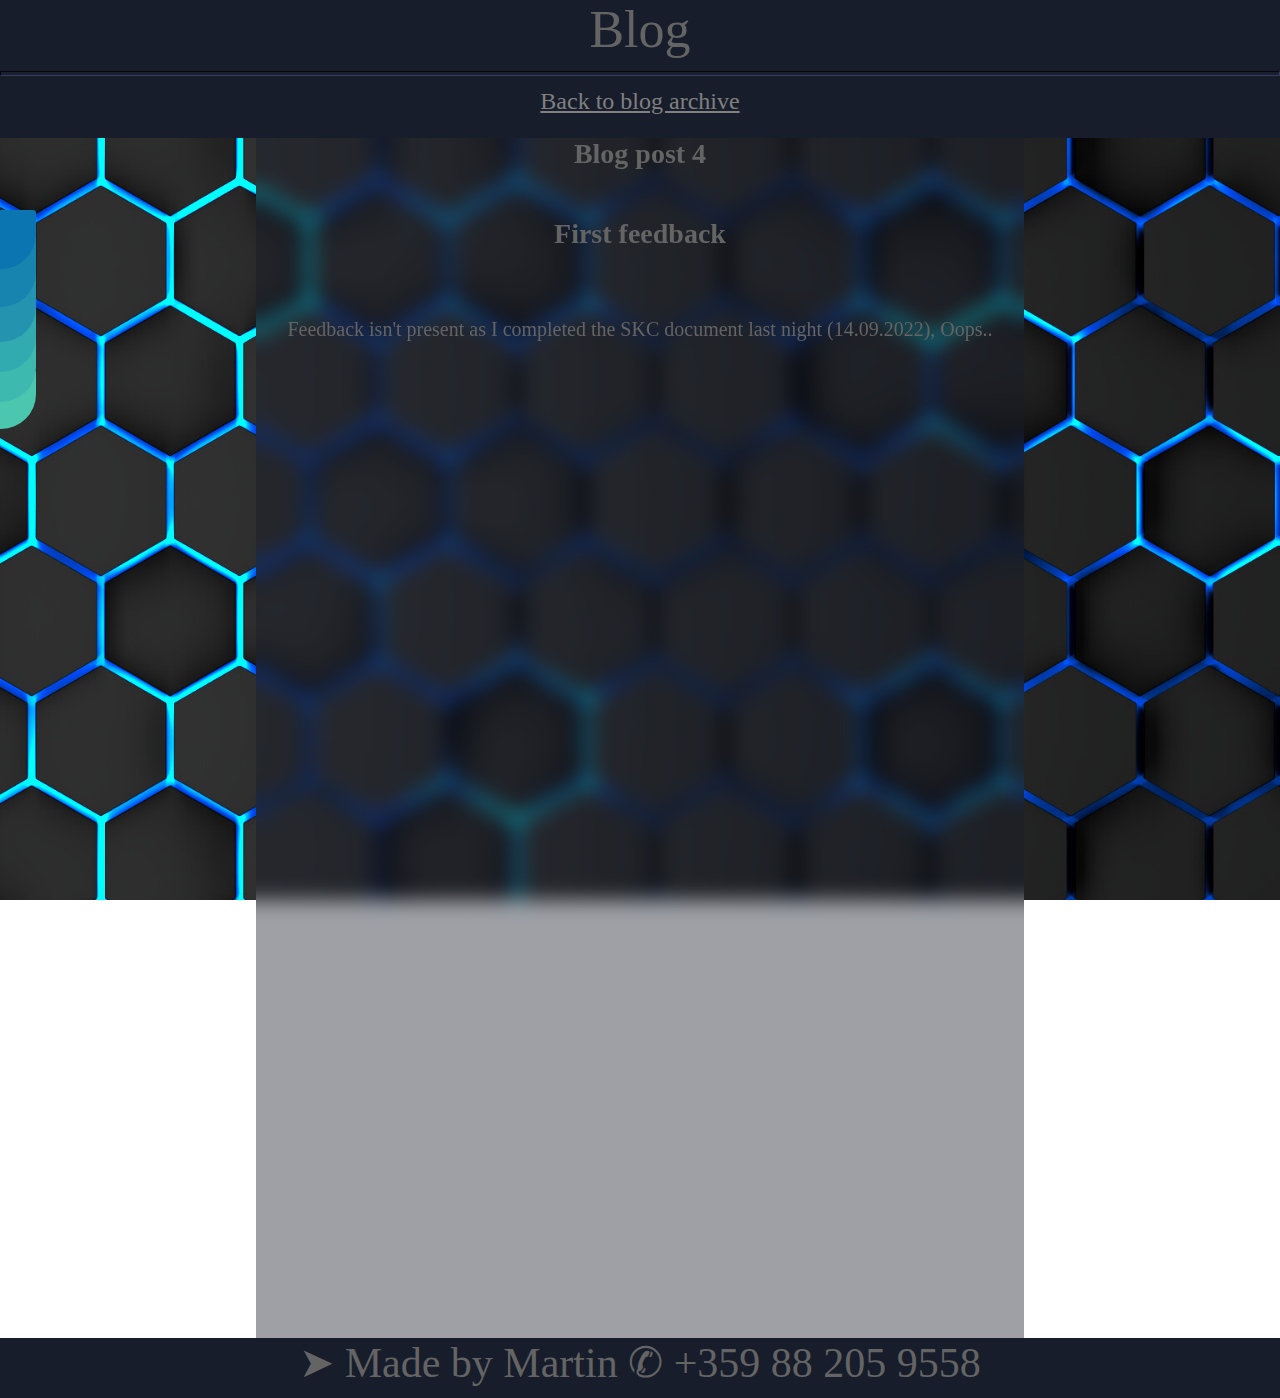
<file: blogPosts/blog4.html>
<!DOCTYPE html>
<html lang="en">

<head>
    <meta charset="UTF-8">
    <meta name="viewport" content="width=device-width, initial-scale=1.0">
    <meta http-equiv="X-UA-Compatible" content="ie=edge">
    <link rel="stylesheet" href="../styles.css">
    <script src="../script.js"></script>
    <title>Blog</title>
</head>

<body>
    <header class="headers">

        Blog

        <nav>
            <hr class="navPart">
            <a href="../blog.html">Back to blog archive</a>
        </nav>

    </header>

    <div class="sidenav">
        <a id="side1"
            href="https://hz.nl/uploads/documents/1.4-Over-de-HZ/1.4.3.-Regelingen-en-documenten/EN/6.-Regulations-Study-Programmes/CER-HZ-Bachelor-full-time-2022-2023-DEF-June-13.pdf"
            target="_blank">Course Regulations</a>
        <a id="side2"
            href="https://hz.nl/uploads/documents/1.4-Over-de-HZ/1.4.3.-Regelingen-en-documenten/OERS/2022-2023/IR-CER-HZ-B-HBO-ICT-full-time-2022-2023-DEF.pdf"
            target="_blank">Implementation Regulations</a>
        <a id="side3"
            href="https://glaze-donut-5a5.notion.site/Assignment-Specification-661c5ac5d7494328a58be61d00dd41e4"
            target="blank">Assignment Specifications</a>
        <a id="side4"
            href="https://teams.microsoft.com/?lm=deeplink&lmsrc=NeutralHomePageWeb&cmpid=WebSignIn&culture=en-us&country=us#/school/conversations/General?threadId=19:827654897ab746089c081f24aff1c984@thread.skype&ctx=channel"
            target="_blank">HBO-ICT<br> Teams Group</a>
        <a id="side5" href="https://hz.osiris-student.nl/#/voortgang/" target="_blank">Study Progress<br> Redirect</a>
        <a id="side6" href="https://github.com/HZ-HBO-ICT" target="_blank">GitHub of HZ-ICT</a>
    </div>

    <main>
        <div id="mid">
            <article>
                <h1 class="title">
                    Blog post 4
                </h1>
                <br>
                <h2 class="title">
                    First feedback
                </h2><br>
                <p class="text">
                    Feedback isn't present as I completed the SKC document last night (14.09.2022), Oops..
                </p>

            </article>
            <div id="comicContainer"></div>

        </div>

    </main>

    <footer>
        ➤ Made by Martin ✆ +359 88 205 9558
    </footer>

</body>

</html>
</file>
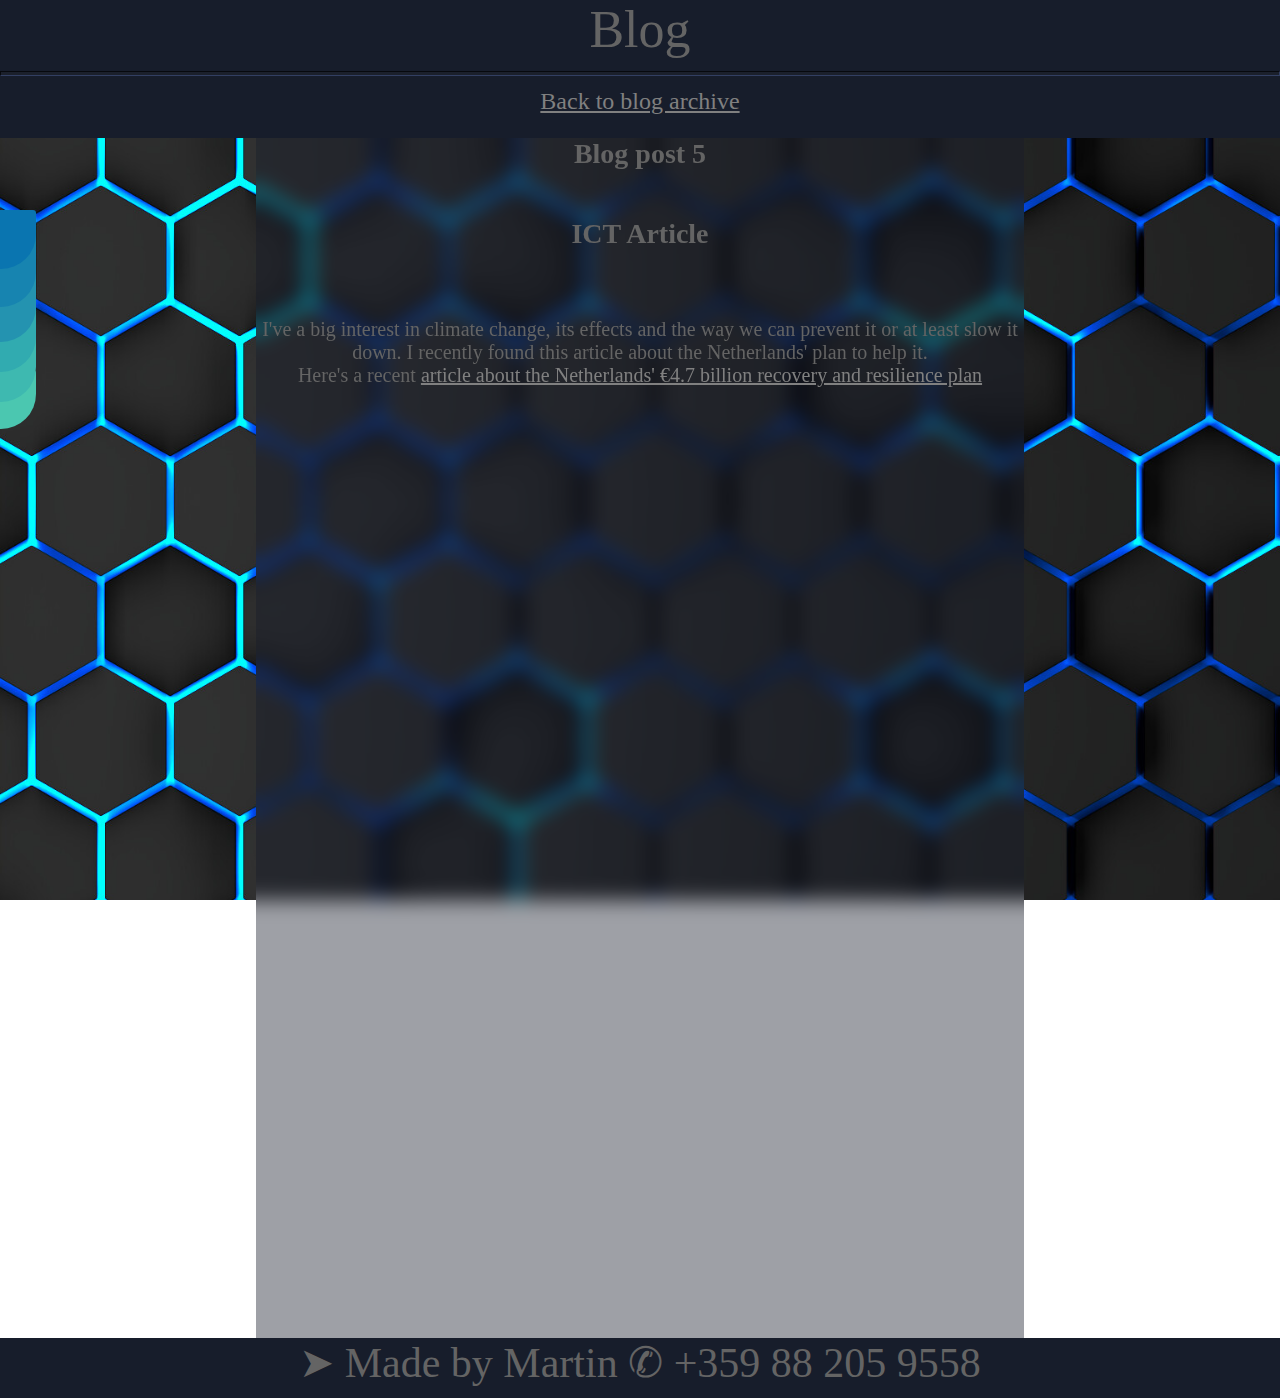
<file: blogPosts/blog5.html>
<!DOCTYPE html>
<html lang="en">

<head>
    <meta charset="UTF-8">
    <meta name="viewport" content="width=device-width, initial-scale=1.0">
    <meta http-equiv="X-UA-Compatible" content="ie=edge">
    <link rel="stylesheet" href="../styles.css">
    <script src="../script.js"></script>
    <title>Blog</title>
</head>

<body>

    <header class="headers">

        Blog

        <nav>
            <hr class="navPart">
            <a href="../blog.html">Back to blog archive</a>
        </nav>

    </header>

    <div class="sidenav">
        <a id="side1"
            href="https://hz.nl/uploads/documents/1.4-Over-de-HZ/1.4.3.-Regelingen-en-documenten/EN/6.-Regulations-Study-Programmes/CER-HZ-Bachelor-full-time-2022-2023-DEF-June-13.pdf"
            target="_blank">Course Regulations</a>
        <a id="side2"
            href="https://hz.nl/uploads/documents/1.4-Over-de-HZ/1.4.3.-Regelingen-en-documenten/OERS/2022-2023/IR-CER-HZ-B-HBO-ICT-full-time-2022-2023-DEF.pdf"
            target="_blank">Implementation Regulations</a>
        <a id="side3"
            href="https://glaze-donut-5a5.notion.site/Assignment-Specification-661c5ac5d7494328a58be61d00dd41e4"
            target="blank">Assignment Specifications</a>
        <a id="side4"
            href="https://teams.microsoft.com/?lm=deeplink&lmsrc=NeutralHomePageWeb&cmpid=WebSignIn&culture=en-us&country=us#/school/conversations/General?threadId=19:827654897ab746089c081f24aff1c984@thread.skype&ctx=channel"
            target="_blank">HBO-ICT<br> Teams Group</a>
        <a id="side5" href="https://hz.osiris-student.nl/#/voortgang/" target="_blank">Study Progress<br> Redirect</a>
        <a id="side6" href="https://github.com/HZ-HBO-ICT" target="_blank">GitHub of HZ-ICT</a>
    </div>

    <main>
        <div id="mid">
            <article>
                <h1 class="title">
                    Blog post 5
                </h1>
                <br>
                <h2 class="title">
                    ICT Article
                </h2><br>
                <p class="text">

                    I've a big interest in climate change, its effects and the way we can prevent it or at least slow it
                    down.
                    I recently found this article about the Netherlands' plan to help it.<br>

                    Here's a recent <a
                        href="https://ec.europa.eu/commission/presscorner/detail/en/qanda_22_5399">article about the
                        Netherlands' €4.7 billion recovery and resilience plan</a>

                    <div id="comicContainer"></div>
                </p>

            </article>

        </div>

    </main>

    <footer>
        ➤ Made by Martin ✆ +359 88 205 9558
    </footer>

</body>

</html>
</file>
<file: styles.css>
html {
  background-image: url("images/background.jpg");
  background-attachment: fixed;
  background-repeat: no-repeat;
  background-size: cover;
  width: 100%;
}


body {
  margin: auto;

  text-align: center;
  font-size: 42px;
  font-family: "Roboto";
  color: rgb(100, 100, 100);
  height: 1200px;
}



.headers {
  overflow: hidden;
  z-index: 999;
  position: sticky;
  top: 0px;
  left: 0px;
  bottom: 200px;
  background-color: hsl(222, 30%, 13%);
  width: 100%;
  height: 11.5%;

  margin-top: 0;

  text-align: center;

  font-size: 52px;
}

/* ========================  MAIN ====================================*/
main {
  height: 90%;
  min-height: 100%;
  z-index: 1;
}

table {
  font-size: 16px;
}

#mid {
  width: 60%;
  position: static;
  z-index: 0;
  left: 20%;
  margin: 0 auto;
  background-color: hsla(222, 30%, 13%, 0.418);
  height: 100%;
  backdrop-filter: blur(10px);
}

.logo {
  position: absolute;
  left: 0;
  top: 0;
  width: 288px;
  height: 138px;
}

footer {
  background-color: hsl(222, 30%, 13%);
  vertical-align: bottom;
  z-index: 998;
  height: 5%;
  width: 100%;
  bottom: 100%;

  position: static;
}

.sidenav a {
  position: fixed;
  left: -200px;
  transition: 0.5s;
  padding: 18px;
  width: 200px;
  text-decoration: none;
  font-size: 20px;
  color: white;
  border-radius: 0 3px 35px 0;
}

.sidenav a:hover {
  left: 0;
}

#side1 {
  top: 370px;
  background-color: rgb(75, 199, 176);
}

#side2 {
  top: 320px;
  background-color: rgb(62, 185, 176);
}

#side3 {
  top: 290px;
  background-color: rgb(49, 171, 176);
}

#side4 {
  top: 260px;
  background-color: rgb(36, 147, 176);
}

#side5 {
  top: 225px;
  background-color: rgb(23, 132, 176);
}

#side6 {
  top: 210px;
  background-color: rgb(10, 117, 176);
}

.title {
  margin: auto;

  font-size: 28px;
}

nav {
  font-size: 24px;
}

.text {
  font-size: 20px;
}

.navPart {
  color: hsl(222, 40%, 22%);
  height: 3px;
  background-color: hsl(225, 23%, 14%);
  border-color: hsl(223, 33%, 29%);
}

a,
a:visited,
a:active {
  color: gray;
}

a:hover {
  color: white;
}

.button {
  border: none;
  color: rgb(255, 255, 255);
  padding: 16px 32px;
  text-align: center;
  text-decoration: none;
  display: inline-block;
  font-size: 20px;
  margin: 4px 2px;
  transition-duration: 0.75s;
  cursor: pointer;
}

.button1 {
  background-color: rgb(150, 150, 150);
  color: black;
  border: 2px solid rgb(100, 100, 100);
}

.button1:hover {
  background-color: rgb(10, 117, 176);
  color: white;
}

.button2 {
  background-color: rgb(150, 150, 150);
  color: black;
  border: 2px solid rgb(100, 100, 100);
}

.button2:hover {
  background-color: rgb(23, 132, 176);
  color: white;
}

.button3 {
  background-color: rgb(150, 150, 150);
  color: black;
  border: 2px solid rgb(100, 100, 100);
}

.button3:hover {
  background-color: rgb(36, 147, 176);
  color: white;
}

.button4 {
  background-color: rgb(150, 150, 150);
  color: black;
  border: 2px solid rgb(100, 100, 100);
}

.button4:hover {
  background-color: rgb(49, 132, 176);
  color: white;
}

.button5 {
  background-color: rgb(150, 150, 150);
  color: black;
  border: 2px solid rgb(100, 100, 100);
}

.button5:hover {
  background-color: rgb(92, 117, 176);
  color: white;
}
</file>
